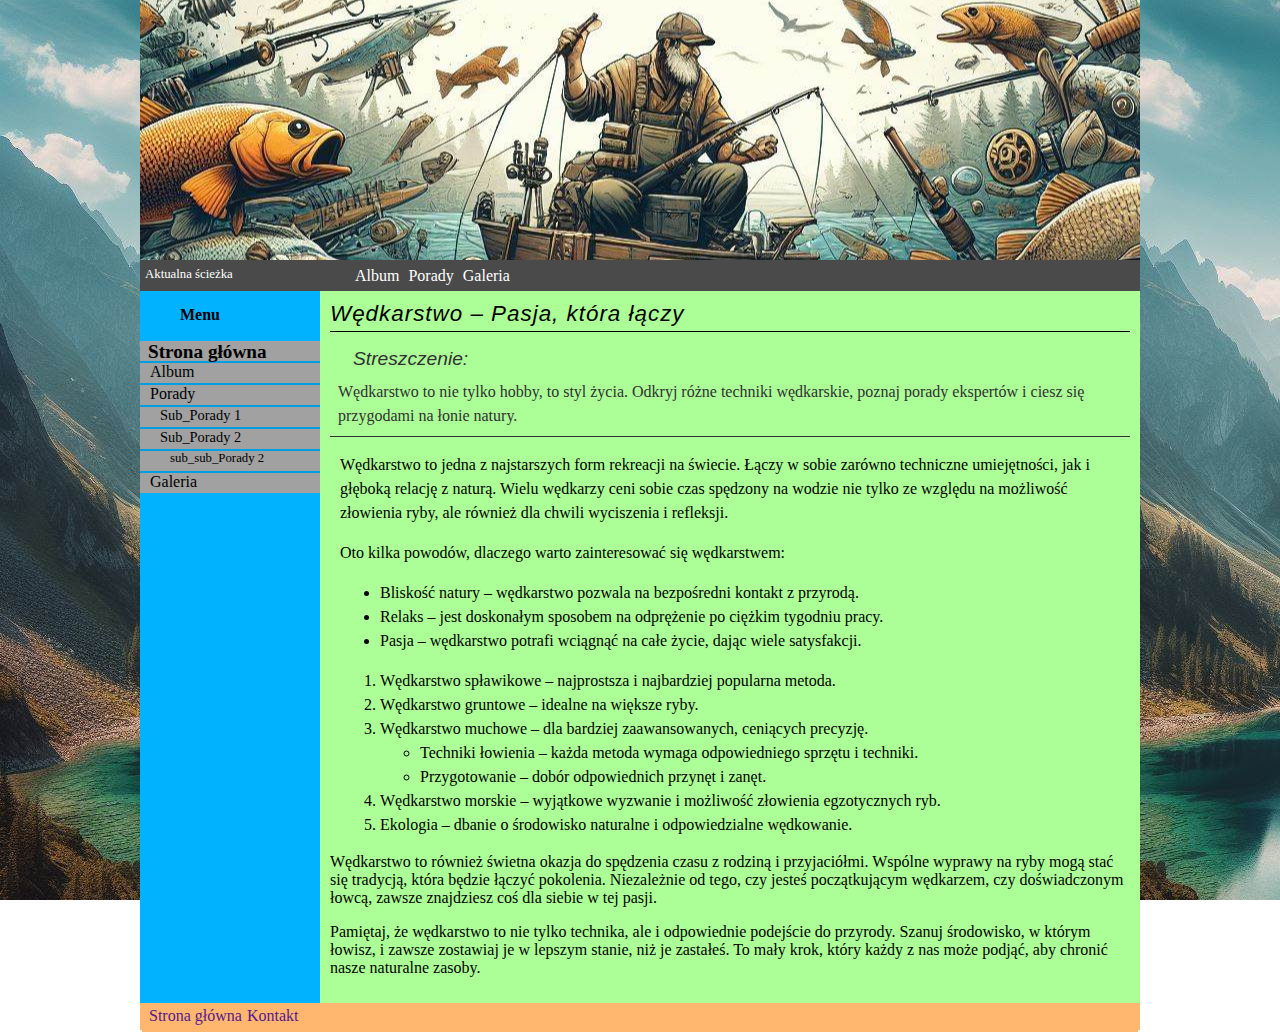
<file: index.html>
﻿<!DOCTYPE html>
<html lang="pl" dir="ltr" xmlns="http://www.w3.org/1999/xhtml">

<head>
    <title>Pasja wędkarza</title>
    <meta content="text/html; charset=utf-8" http-equiv="Content-Type" />
    <meta name="viewport" content="width=device-width, initial-scale=1">
    <meta name="description" content="Pasja wędkarza - strona poświęcona miłośnikom wędkarstwa. Znajdziesz tutaj porady, artykuły i galerie związane z wędkarstwem.">

    <link href="style.css" rel="stylesheet" type="text/css" />
   
</head>

<body>

    <div id="masthead">
    </div>

    <div id="top_nav">
        <div id="top_nav_box">
            <div class="path">Aktualna ścieżka</div>
            <div class="link_nav"><a href="Album.html"> Album </a></div>
            <div class="link_nav"><a href="Porady.html"> Porady </a></div>
            <div class="link_nav"><a href="Galeria.html"> Galeria </a></div>
        </div>
    </div>

    <div id="container">
        <div id="left_col">
            <div class="module">
                <div class="module_title">Menu</div>
                <div class="module_content">
                    <div class="link_selected active"><a href="index.html"> Strona główna </a></div>
                    <div class="link"><a href="Album.html"> Album </a></div>
                    <div class="link"><a href="Porady.html"> Porady </a> </div>
                    <div class="sub_link"><a href="Porady1.html"> Sub_Porady 1 </a> </div>
                    <div class="sub_link"><a href="Porady2.html"> Sub_Porady 2 </a> </div>
                    <div class="sub_sub_link"><a href="Porady2_1.html"> sub_sub_Porady 2 </a> </div>
                    <div class="link"><a href="Galeria.html"> Galeria </a> </div>
                </div>
            </div>
            
        </div>

        <div id="page_content">
            <div class="article">
                <div class="article_title">
                    Wędkarstwo – Pasja, która łączy
                </div>
                <div class="article_summary">
                    <div>Streszczenie:</div>
                    Wędkarstwo to nie tylko hobby, to styl życia. Odkryj różne techniki wędkarskie, poznaj porady ekspertów i ciesz się przygodami na łonie natury.
                </div>
                <div class="article_content">
                    <p class="p1">Wędkarstwo to jedna z najstarszych form rekreacji na świecie. Łączy w sobie zarówno techniczne umiejętności, jak i głęboką relację z naturą. Wielu wędkarzy ceni sobie czas spędzony na wodzie nie tylko ze względu na możliwość złowienia ryby, ale również dla chwili wyciszenia i refleksji.</p>
                    <p class="p2">
                        Oto kilka powodów, dlaczego warto zainteresować się wędkarstwem:
                    <ul>
                        <li> Bliskość natury – wędkarstwo pozwala na bezpośredni kontakt z przyrodą. </li>
                        <li> Relaks – jest doskonałym sposobem na odprężenie po ciężkim tygodniu pracy. </li>
                        <li> Pasja – wędkarstwo potrafi wciągnąć na całe życie, dając wiele satysfakcji. </li>
                    </ul>
                    </p>
                    <ol>
                        <li> Wędkarstwo spławikowe – najprostsza i najbardziej popularna metoda. </li>
                        <li> Wędkarstwo gruntowe – idealne na większe ryby. </li>
                        <li> Wędkarstwo muchowe – dla bardziej zaawansowanych, ceniących precyzję. </li>
                        <ul>
                            <li> Techniki łowienia – każda metoda wymaga odpowiedniego sprzętu i techniki. </li>
                            <li> Przygotowanie – dobór odpowiednich przynęt i zanęt. </li>
                        </ul>
                        <li> Wędkarstwo morskie – wyjątkowe wyzwanie i możliwość złowienia egzotycznych ryb. </li>
                        <li> Ekologia – dbanie o środowisko naturalne i odpowiedzialne wędkowanie. </li>
                    </ol>
                </div>
            </div>

            <p>Wędkarstwo to również świetna okazja do spędzenia czasu z rodziną i przyjaciółmi. Wspólne wyprawy na ryby mogą stać się tradycją, która będzie łączyć pokolenia. Niezależnie od tego, czy jesteś początkującym wędkarzem, czy doświadczonym łowcą, zawsze znajdziesz coś dla siebie w tej pasji.</p>

            <p>Pamiętaj, że wędkarstwo to nie tylko technika, ale i odpowiednie podejście do przyrody. Szanuj środowisko, w którym łowisz, i zawsze zostawiaj je w lepszym stanie, niż je zastałeś. To mały krok, który każdy z nas może podjąć, aby chronić nasze naturalne zasoby.</p>
        </div>
    </div>

    <div class="czysc"></div>
    <div id="footer">
        <div class="footer_box">
            <div class="link_foot"><a href=""> Strona główna </a></div>
            <div class="link_foot"><a href=""> Kontakt </a></div>
        </div>
    </div>

</body>

</html>
</file>
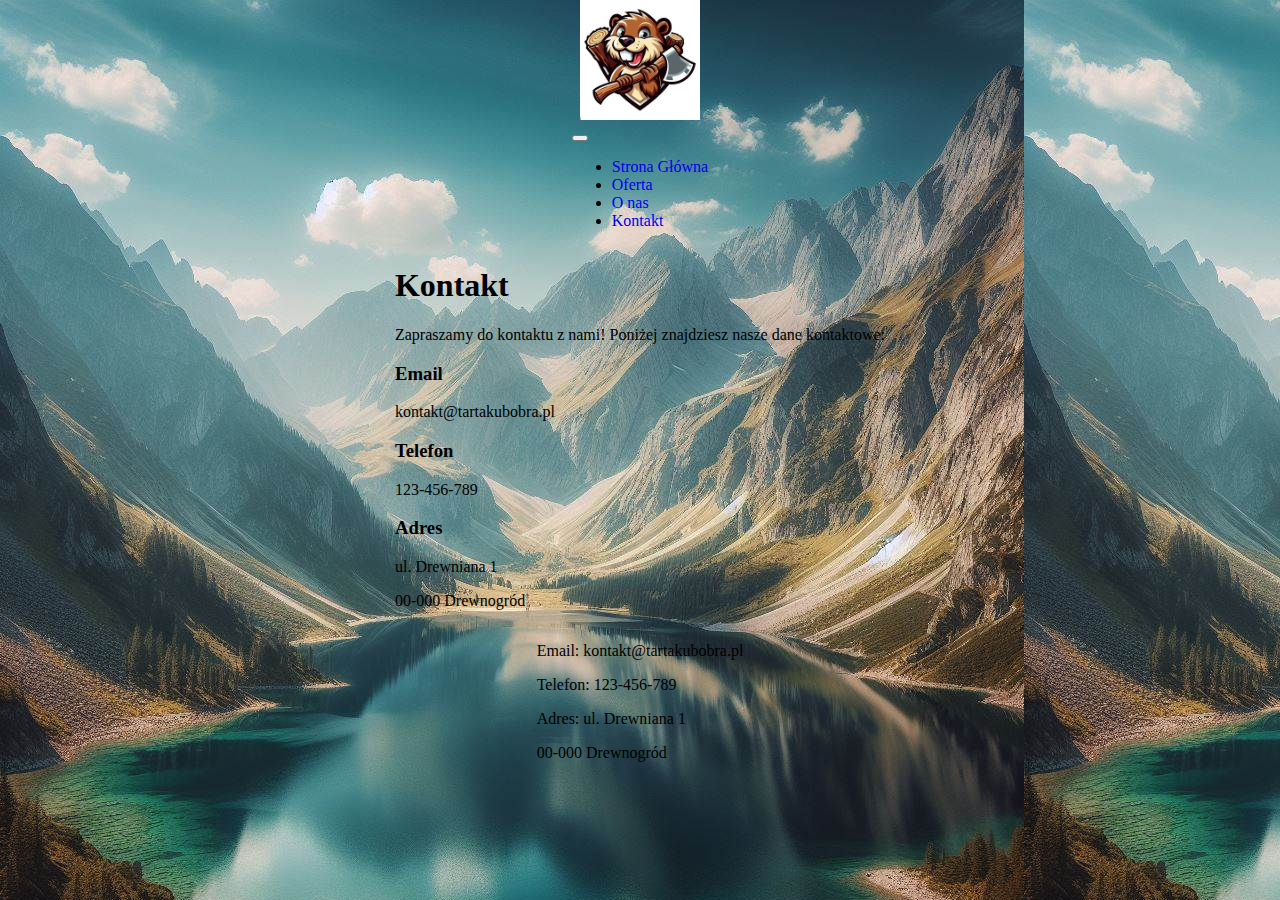
<file: Kontakt.html>
<!doctype html>
<html lang="en">

<head>
    <meta charset="utf-8">
    <meta name="viewport" content="width=device-width, initial-scale=1">
    <title>Tartak u Bobra</title>
    <link rel="icon" href="img/Logo.jpg" type="image/x-icon">


    <script src="https://cdn.jsdelivr.net/npm/@popperjs/core@2.11.6/dist/umd/popper.min.js"
        integrity="sha384-oBqDVmMz9ATKxIep9tiCxS/Z9fNfEXiDAYTujMAeBAsjFuCZSmKbSSUnQlmh/jp3"
        crossorigin="anonymous"></script>
    <script src="https://cdn.jsdelivr.net/npm/bootstrap@5.2.3/dist/js/bootstrap.min.js"
        integrity="sha384-cuYeSxntonz0PPNlHhBs68uyIAVpIIOZZ5JqeqvYYIcEL727kskC66kF92t6Xl2V"
        crossorigin="anonymous"></script>

    <link href="https://cdn.jsdelivr.net/npm/bootstrap@5.2.3/dist/css/bootstrap.min.css" rel="stylesheet"
        integrity="sha384-rbsA2VBKQhggwzxH7pPCaAqO46MgnOM80zW1RWuH61DGLwZJEdK2Kadq2F9CUG65" crossorigin="anonymous">


    <link rel="stylesheet" href="style.css">


</head>
<title>Tartak u Bobra</title>

<body>

    <div class="container-fluid logo-container">
        <a href="index.html">
            <img src="img/Logo.jpg" alt="Twoja Strona" height="120">
        </a>
    </div>
    <nav class="navbar navbar-expand-lg navbar-light navbar-container">
        <div class="container-fluid">


            <button class="navbar-toggler" type="button" data-bs-toggle="collapse" data-bs-target="#navbarNav"
                aria-controls="navbarNav" aria-expanded="false" aria-label="Toggle navigation">
                <span class="navbar-toggler-icon"></span>
            </button>
            <div class="collapse navbar-collapse" id="navbarNav">
                <ul class="navbar-nav">
                    <li class="nav-item">
                        <a class="nav-link" href="index.html">Strona Główna</a>
                    </li>
                    <li class="nav-item">
                        <a class="nav-link" href="Oferta.html">Oferta</a>
                    </li>
                    <li class="nav-item">
                        <a class="nav-link" href="Onas.html">O nas</a>
                    </li>
                    <li class="nav-item">
                        <a class="nav-link active" href="Kontakt.html">Kontakt</a>
                    </li>
                </ul>
            </div>
        </div>
    </nav>

    <div class="main-content">
        <h1>Kontakt</h1>
        <p>Zapraszamy do kontaktu z nami! Poniżej znajdziesz nasze dane kontaktowe:</p>

        <div class="contact-details">
            <div class="contact-item">
                <h3>Email</h3>
                <p>kontakt@tartakubobra.pl</p>
            </div>
            <div class="contact-item">
                <h3>Telefon</h3>
                <p>123-456-789</p>
            </div>
            <div class="contact-item">
                <h3>Adres</h3>
                <p>ul. Drewniana 1</p>
                <p>00-000 Drewnogród</p>
            </div>
        </div>
    </div>


    <script>
        window.onscroll = function () {
            var navbar = document.querySelector(".navbar-container");
            if (document.body.scrollTop > 50 || document.documentElement.scrollTop > 50) {
                navbar.classList.add("navbar-fixed");
            } else {
                navbar.classList.remove("navbar-fixed");

            }
        };
    </script>

</body>

<footer>
    <div class="all-footer">
        <div class="contact-footer">
            <p>Email: kontakt@tartakubobra.pl</p>
            <p>Telefon: 123-456-789</p>
        </div>
        <div class="separator"> </div>
        <div class="adress-footer">
            <p>Adres: ul. Drewniana 1</p>
            <p>00-000 Drewnogród</p>
        </div>
    </div>



</footer>

</html>
</file>
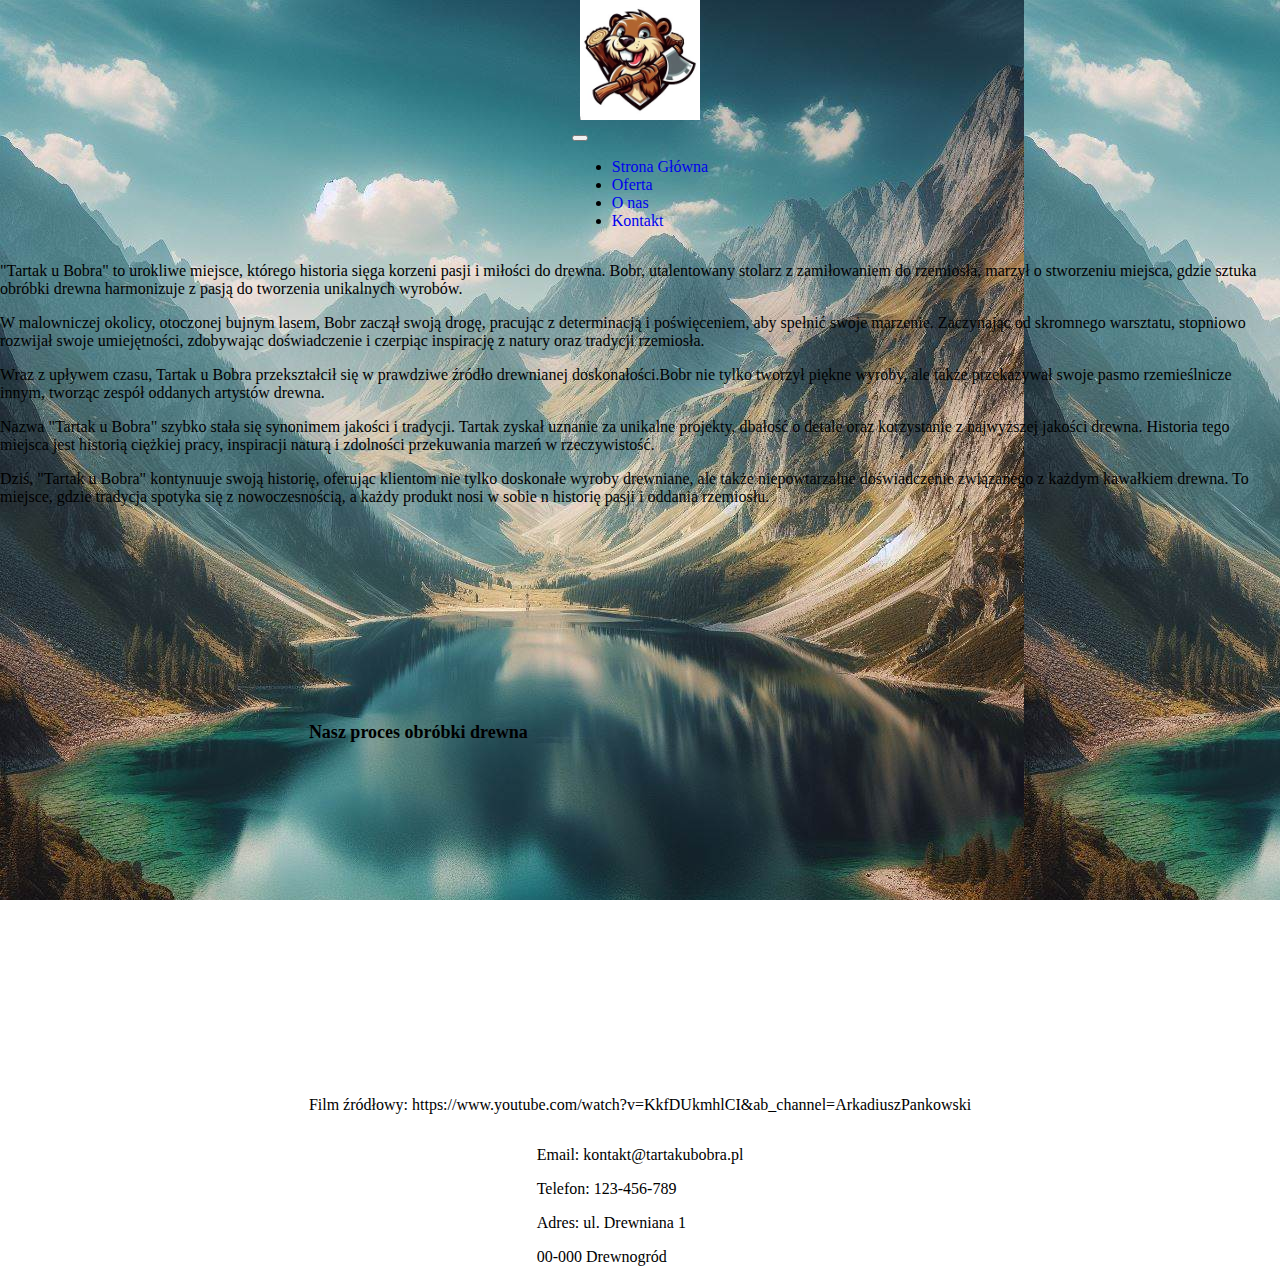
<file: Onas.html>
<!doctype html>
<html lang="en">

<head>
    <meta charset="utf-8">
    <meta name="viewport" content="width=device-width, initial-scale=1">
    <title>Tartak u Bobra</title>
    <link rel="icon" href="img/Logo.jpg" type="image/x-icon">


    <script src="https://cdn.jsdelivr.net/npm/@popperjs/core@2.11.6/dist/umd/popper.min.js"
        integrity="sha384-oBqDVmMz9ATKxIep9tiCxS/Z9fNfEXiDAYTujMAeBAsjFuCZSmKbSSUnQlmh/jp3"
        crossorigin="anonymous"></script>
    <script src="https://cdn.jsdelivr.net/npm/bootstrap@5.2.3/dist/js/bootstrap.min.js"
        integrity="sha384-cuYeSxntonz0PPNlHhBs68uyIAVpIIOZZ5JqeqvYYIcEL727kskC66kF92t6Xl2V"
        crossorigin="anonymous"></script>

    <link href="https://cdn.jsdelivr.net/npm/bootstrap@5.2.3/dist/css/bootstrap.min.css" rel="stylesheet"
        integrity="sha384-rbsA2VBKQhggwzxH7pPCaAqO46MgnOM80zW1RWuH61DGLwZJEdK2Kadq2F9CUG65" crossorigin="anonymous">

    
   

    <link rel="stylesheet" href="style.css">


</head>
<title>Tartak u Bobra</title>

<body>

    <div class="container-fluid logo-container">
        <a href="index.html">
            <img src="img/Logo.jpg" alt="Twoja Strona" height="120">
        </a>
    </div>
    <nav class="navbar navbar-expand-lg navbar-light navbar-container">
        <div class="container-fluid">


            <button class="navbar-toggler" type="button" data-bs-toggle="collapse" data-bs-target="#navbarNav"
                aria-controls="navbarNav" aria-expanded="false" aria-label="Toggle navigation">
                <span class="navbar-toggler-icon"></span>
            </button>
            <div class="collapse navbar-collapse" id="navbarNav">
                <ul class="navbar-nav">
                    <li class="nav-item">
                        <a class="nav-link" href="index.html">Strona Główna</a>
                    </li>
                    <li class="nav-item">
                        <a class="nav-link" href="Oferta.html">Oferta</a>
                    </li>
                    <li class="nav-item">
                        <a class="nav-link active" href="Onas.html">O nas</a>
                    </li>
                    <li class="nav-item">
                        <a class="nav-link" href="Kontakt.html">Kontakt</a>
                    </li>
                </ul>
            </div>
        </div>
    </nav>
    <div class="borders">
        <div class="borders-R"></div>
        <div class="main-content">
            <p>
                "Tartak u Bobra" to urokliwe miejsce, którego historia sięga korzeni pasji i miłości do drewna. Bobr,
                utalentowany stolarz z zamiłowaniem do rzemiosła, marzył o stworzeniu miejsca, gdzie sztuka obróbki
                drewna
                harmonizuje z pasją do tworzenia unikalnych wyrobów.
            </p>
            <p>
                W malowniczej okolicy, otoczonej bujnym lasem, Bobr zaczął swoją drogę, pracując z determinacją i
                poświęceniem,
                aby spełnić swoje marzenie. Zaczynając od skromnego warsztatu, stopniowo rozwijał swoje umiejętności,
                zdobywając
                doświadczenie i czerpiąc inspirację z natury oraz tradycji rzemiosła.
            </p>
            <p>
                Wraz z upływem czasu, Tartak u Bobra przekształcił się w prawdziwe źródło drewnianej doskonałości.Bobr
                nie
                tylko
                tworzył piękne wyroby, ale także przekazywał swoje pasmo rzemieślnicze innym, tworząc zespół oddanych
                artystów drewna.</p>
            <p>
                Nazwa "Tartak u Bobra" szybko stała się synonimem jakości i tradycji. Tartak zyskał uznanie za unikalne
                projekty, dbałość o detale oraz korzystanie z najwyższej jakości drewna. Historia tego miejsca jest
                historią
                ciężkiej pracy, inspiracji naturą i zdolności przekuwania marzeń w rzeczywistość.
            </p>
            <p>
                Dziś, "Tartak u Bobra" kontynuuje swoją historię, oferując klientom nie tylko doskonałe wyroby
                drewniane,
                ale
                także niepowtarzalne doświadczenie związanego z każdym kawałkiem drewna. To miejsce, gdzie tradycja
                spotyka
                się
                z nowoczesnością, a każdy produkt nosi w sobie n historię pasji i oddania
                rzemiosłu.
            </p>


        </div>

        <div class="borders-L"></div>
    </div>



    <div class="sub-content">
        <p style="font-size: 18px; font-weight: bold; margin-top: 200px;">Nasz proces obróbki drewna</p>

        <p>
            <iframe width="560" height="315" src="https://www.youtube.com/embed/KkfDUkmhlCI?si=tGQnUOn6CrEbI1Ew"
                title="YouTube video player" frameborder="0"
                allow="accelerometer; autoplay; clipboard-write; encrypted-media; gyroscope; picture-in-picture; web-share"
                allowfullscreen></iframe>
        </p>

        <p>Film źródłowy: https://www.youtube.com/watch?v=KkfDUkmhlCI&ab_channel=ArkadiuszPankowski</p>
    </div>



    <script>
        window.onscroll = function () {
            var navbar = document.querySelector(".navbar-container");
            if (document.body.scrollTop > 50 || document.documentElement.scrollTop > 50) {
                navbar.classList.add("navbar-fixed");
            } else {
                navbar.classList.remove("navbar-fixed");

            }
        };
    </script>

</body>

<footer>
    <div class="all-footer">
        <div class="contact-footer">
            <p>Email: kontakt@tartakubobra.pl</p>
            <p>Telefon: 123-456-789</p>
        </div>
        <div class="separator"> </div>
        <div class="adress-footer">
            <p>Adres: ul. Drewniana 1</p>
            <p>00-000 Drewnogród</p>
        </div>
    </div>



</footer>

</html>
</file>
<file: style.css>
﻿/* CSS layout */

body {
    background-image: url(img/Tlo.jpg);
    background-attachment: fixed;
    margin: 0;
    padding: 0;
    display: flex;
    flex-direction: column;
    align-items: center;
}

a {
    text-decoration: none;
}

div {
    position: static;
    border: none;
    float: none;
}

#masthead {
    width: 1000px;
    height: 260px;
    background-image: url(img/Banner2.jpg);
    background-position: 50% 82%;
}

#top_nav {
    padding: 2px 2px 2px 2px;
    float: none;
    width: 996px;
    height: 27px;
    background-color: #4A4A4A;
    color: white;
}

#top_nav_box {
    padding: 2px;
    float: none;
    width: 992px;
    height: 23px;
    background-color: #4A4A4A;
    color: white;
}

#top_nav_box a {
    color: white;
}

#container {
    float: none;
    width: 1000px;
    background-color: #00B2FF;
}

#left_col {
    float: left;
    margin: 0px;
    padding: 0px;
    width: 180px;
    background-color: #00B2FF;
}

#page_content {
    float: left;
    margin: 0px;
    width: 800px;
    min-height: 500px;
    background-color: #ACFF96;
    padding: 10px;
}

#footer {
    float: none;
    padding: 2px;
    width: 996px;
    height: 23px;
    background-color: #FFB66F;
}

.footer_box {
    padding: 2px;
    float: none;
    width: 992px;
    height: 23px;
    background-color: #FFB66F;
    color: black;
}

.link_nav {
    float: left;
    padding: 3px 2px 0px 2px;
    height: 20px;
    margin-left: 5px;
}

.link {
    padding-left: 10px;
    height: 20px;
    margin-bottom: 2px;
    background-color: #A1A1A1;
}

.link_selected {
    padding-left: 8px;
    height: 20px;
    margin-bottom: 2px;
    background-color: #A1A1A1;
    font-size: 1.2em;
    font-weight: 600;
}

.sub_link {
    padding-left: 20px;
    height: 20px;
    font-size: 0.9em;
    margin-bottom: 2px;
    background-color: #A1A1A1;
}

.sub_sub_link {
    padding-left: 30px;
    height: 20px;
    font-size: 0.8em;
    margin-bottom: 2px;
    background-color: #A1A1A1;
}

.sub_sub_link a,
.sub_link a,
.link a,
.link_selected a {
    color: black;
}

.module_title {
    font-weight: bold;
    font-size: medium;
    padding-left: 20px;
    height: 20px;
    margin-left: 20px;
    margin-top: 15px;
    margin-bottom: 15px;
    background-color: #00B2FF;
}

.module_content {
    background-color: #009FE3;
}

.link_foot {
    float: left;
    padding: 0 5 0 5;
    height: 20px;
    margin-left: 5px;
}

.path {
    padding: 3px 3px 0px 1px;
    width: 200px;
    height: 20px;
    float: left;
    font-size: 0.8em;
}

div.article_title {
    font: italic normal 1.4em georgia, sans-serif;
    padding-bottom: 4px;
    letter-spacing: 1px;
    margin-bottom: 0;
    border-bottom-style: solid;
    border-bottom-width: thin;
}

div.article_summary {
    padding: 8px;
    color: #303032;
    border-bottom-style: solid;
    border-bottom-width: 1px;
    line-height: 1.5;
}

div.article_summary div {
    font: italic normal 1.2em georgia, sans-serif;
    color: #303032;
    padding: 5px 10px 6px 15px;
    line-height: 1.5;
}

div.article_content {
    margin: 10px;
    line-height: 1.5;
}

/* Album CSS */
.thumb {
    padding: 10px;
    margin: 5px;
    display: inline-block;
    width: 150px;
    height: 150px;
    object-fit: cover;
    box-sizing: border-box;
    cursor: pointer;
    transition: transform 0.3s ease;
}

.thumb:hover {
    transform: scale(1.2) rotate(15deg);

}

/* Modal CSS */
.modal {
    display: none;
    position: fixed;
    z-index: 1;
    left: 0;
    top: 0;
    width: 100%;
    height: 100%;
    overflow: auto;
    background-color: rgba(0, 0, 0, 0.8);
}

.modal-content {
    margin: 10% auto;
    padding: 20px;
    width: 80%;
    max-width: 700px;
    text-align: center;
    position: relative;
}

.modal-content img {
    width: 1000px;
    height: 500px;
    object-fit: cover;
    transition: transform 0.5s ease;
}

.close {
    color: #aaa;
    position: absolute;
    top: 10px;
    right: 25px;
    font-size: 28px;
    font-weight: bold;
}

.close:hover,
.close:focus {
    color: black;
    text-decoration: none;
    cursor: pointer;
}

/* Keyframes do obracania */
@keyframes rotateScale {
    from {
        transform: translate(-50%, -50%) scale(0) rotate(0deg);
    }

    to {
        transform: translate(-50%, -50%) scale(1) rotate(720deg);
    }
}

/* Class do obracania */
.animate {
    animation: rotateScale 0.5s ease forwards;

}

@keyframes slit-in-vertical {
    0% {
        -webkit-transform: translateZ(-400px) rotateY(90deg);
        transform: translateZ(-400px) rotateY(90deg);
        opacity: 0;
    }

    54% {
        -webkit-transform: translateZ(-60px) rotateY(87deg);
        transform: translateZ(-60px) rotateY(87deg);
        opacity: 1;
    }

    100% {
        -webkit-transform: translateZ(-50%) rotateY(0);
        transform: translateZ(-50%) rotateY(0);
    }
}

.animate2 {
    animation: slit-in-vertical 0.5s ease forwards;

}


@keyframes slide-in-elliptic-left-bck {
    0% {
      -webkit-transform: translateX(-800px) rotateY(-30deg) scale(6.5);
              transform: translateX(-800px) rotateY(-30deg) scale(6.5);
      -webkit-transform-origin: 200% 50%;
              transform-origin: 200% 50%;
      opacity: 0;
    }
    100% {
      -webkit-transform: translateX(0) rotateY(0) scale(1);
              transform: translateX(0) rotateY(0) scale(1);
      -webkit-transform-origin: -600px 50%;
              transform-origin: -600px 50%;
      opacity: 1;
    }
  }

@keyframes bounce-in-top {
    0% {
        -webkit-transform: translateY(-500px);
        transform: translateY(-500px);

        -webkit-animation-timing-function: ease-in;
        animation-timing-function: ease-in;
        opacity: 0;
    }

    38% {
        -webkit-transform: translateY(0);
        transform: translateY(0);
        -webkit-animation-timing-function: ease-out;
        animation-timing-function: ease-out;
        opacity: 1;
    }

    55% {
        -webkit-transform: translateY(-65px);
        transform: translateY(-65px);
        -webkit-animation-timing-function: ease-in;
        animation-timing-function: ease-in;
    }

    72% {
        -webkit-transform: translateY(0);
        transform: translateY(0);
        -webkit-animation-timing-function: ease-out;
        animation-timing-function: ease-out;
    }

    81% {
        -webkit-transform: translateY(-28px);
        transform: translateY(-28px);
        -webkit-animation-timing-function: ease-in;
        animation-timing-function: ease-in;
    }

    90% {
        -webkit-transform: translateY(0);
        transform: translateY(0);
        -webkit-animation-timing-function: ease-out;
        animation-timing-function: ease-out;
    }

    95% {
        -webkit-transform: translateY(-8px);
        transform: translateY(-8px);
        -webkit-animation-timing-function: ease-in;
        animation-timing-function: ease-in;
    }

    100% {
        -webkit-transform: translateY(0);
        transform: translateY(0);
        -webkit-animation-timing-function: ease-out;
        animation-timing-function: ease-out;
    }
}

@keyframes tilt-in-top-1 {
    0% {
        -webkit-transform: rotateY(30deg) translateY(-300px) skewY(-30deg);
        transform: rotateY(30deg) translateY(-300px) skewY(-30deg);
        opacity: 0;
    }

    100% {
        -webkit-transform: rotateY(0deg) translateY(0) skewY(0deg);
        transform: rotateY(0deg) translateY(0) skewY(0deg);
        opacity: 1;
    }
}


@keyframes slit-in-diagonal-2 {
    0% {
        -webkit-transform: translateZ(-800px) rotate3d(-1, 1, 0, -90deg);
        transform: translateZ(-800px) rotate3d(-1, 1, 0, -90deg);
        -webkit-animation-timing-function: ease-in;
        animation-timing-function: ease-in;
        opacity: 0;
    }

    54% {
        -webkit-transform: translateZ(-160px) rotate3d(-1, 1, 0, -87deg);
        transform: translateZ(-160px) rotate3d(-1, 1, 0, -87deg);
        -webkit-animation-timing-function: ease-in-out;
        animation-timing-function: ease-in-out;
        opacity: 1;
    }

    100% {
        -webkit-transform: translateZ(0) rotate3d(-1, 1, 0, 0);
        transform: translateZ(0) rotate3d(-1, 1, 0, 0);
        -webkit-animation-timing-function: ease-out;
        animation-timing-function: ease-out;
    }
}


.animate3 {
    animation: bounce-in-top 0.5s ease forwards;

}

.animate4 {
    animation: slide-in-elliptic-left-bck 0.5s ease forwards;

}

.animate5 {
    animation: tilt-in-top-1 0.5s ease forwards;

}

.animate6 {
    animation: slit-in-diagonal-2 0.5s ease forwards;

}


/* doatkowa animacja*/
@-webkit-keyframes fade-in {
    0% {
      opacity: 0;
    }
    100% {
      opacity: 1;
    }
  }
  @keyframes fade-in {
    0% {
      opacity: 0;
    }
    100% {
      opacity: 1;
    }
  }
  
  
  .animate7 {
    animation: fade-in 0.5s ease forwards;

}
</file>
